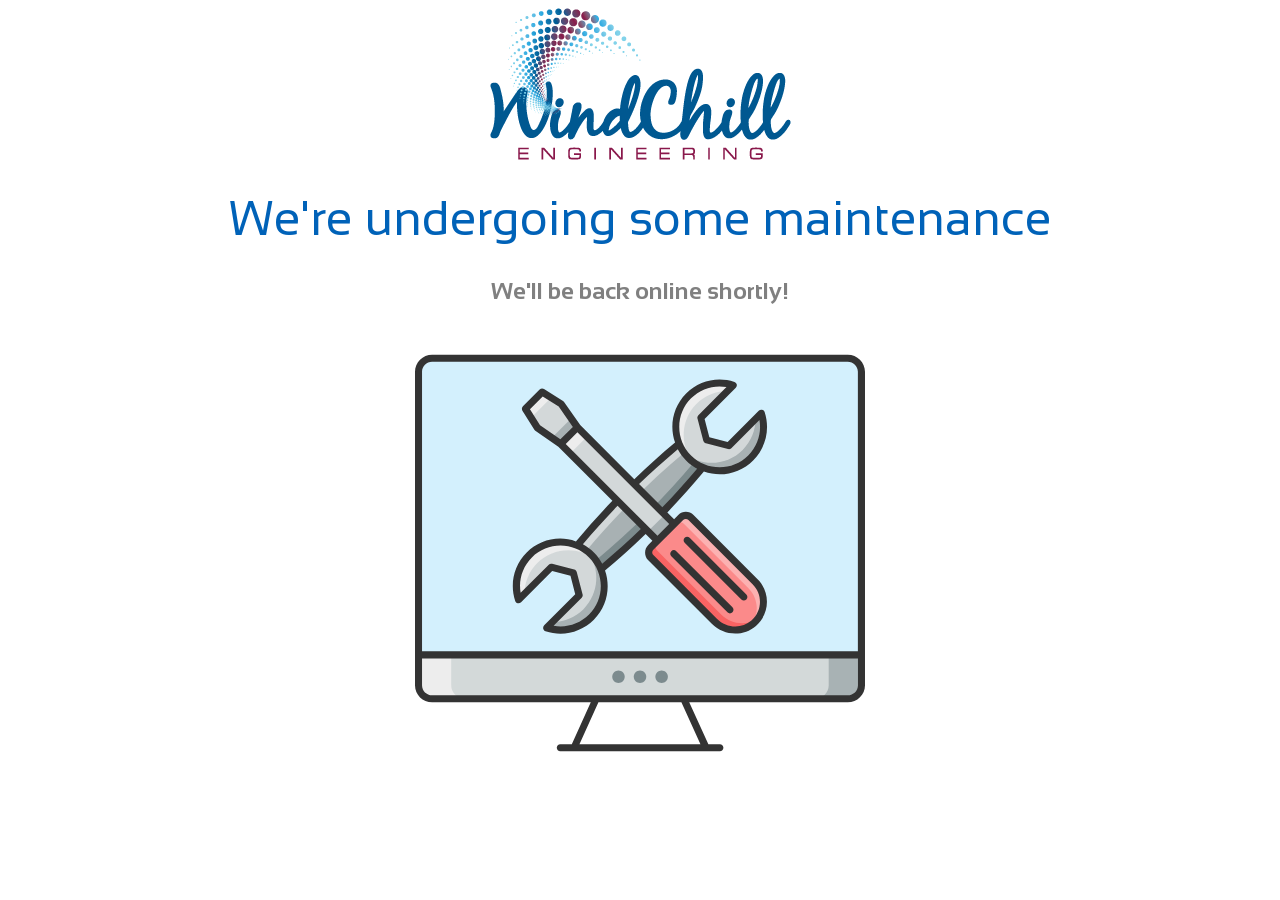
<file: www/offline.html>
<html lang="en">
<head>
    <meta charset="UTF-8">
    <meta name="viewport" content="width=device-width, initial-scale=1.0">
    <meta name="robots" content="noindex">
    <title>404 | Webpage not found</title>
    
    <style>
        @import url('https://fonts.googleapis.com/css2?family=Roboto:ital,wght@0,432;1,432&family=Sansation:ital,wght@0,300;0,400;0,700;1,300;1,400;1,700&display=swap');
        body {
            font-family: "Sansation", sans-serif;
        }

        img {
            max-width: 80%;
        }

        h1 {
            font-size: 3rem;
            text-align: center;
            color: #0062B8;
            font-weight: 400;
        }

        p {
            font-weight: bold;
            font-size: 1.5rem;
            color: grey;
            text-align: center;
        }

        .flex_img {
            display: flex;
            align-items: center;
            justify-content: center;
        }

        svg {
            margin: 0 auto;
            width: 450px;
            max-width: 80%;
            height: max-content;
        }
    </style>
</head>
<!DOCTYPE html>
<html lang="en">
<head>
    <meta charset="UTF-8">
    <meta name="viewport" content="width=device-width, initial-scale=1.0">
    <title>Undergoing Maintenance</title>
</head>
<body>
    <div class="flex_img">
        <img src="[data-uri]">
    </div>
    <h1>We're undergoing some maintenance</h1>
    <p> We'll be back online shortly!</p>
    
    <div class="flex_img">
        <!-- Uploaded to: SVG Repo, www.svgrepo.com, Generator: SVG Repo Mixer Tools -->
        <?xml version="1.0" ?>
        <svg viewBox="0 0 512 512" id="Layer_1" version="1.1" xml:space="preserve" xmlns="http://www.w3.org/2000/svg" xmlns:xlink="http://www.w3.org/1999/xlink">
            <style type="text/css">.st0{fill:#D3D9D9;}.st1{fill:#A8B2B4;}.st2{fill:#EDEDED;}.st3{fill:#D3F0FD;}.st4{fill:#333333;}.st5{fill:#7C8B8E;}.st6{fill:#D3D8D9;}.st7{fill:#A8B1B3;}.st8{fill:#7C8B8D;}.st9{fill:#FB8A8A;}.st10{fill:#FCB1B1;}.st11{fill:#F96363;}</style>
            <g><g><g><g><g><g><g><g><g><path class="st0" d="M4,371.9v34.5c0,8.6,6.9,15.5,15.5,15.5h472.9c8.6,0,15.6-6.9,15.6-15.5v-34.5H4z"/></g></g></g><g><g><g><path class="st1" d="M455.2,421.9h37.3c8.5,0,15.4-6.9,15.4-15.4v-34.6h-37.2v34.6C470.7,415,463.8,421.9,455.2,421.9z"/></g></g></g><g><g><g><path class="st2" d="M56.8,421.9H19.4C10.9,421.9,4,415,4,406.5v-34.6h37.2v34.6C41.2,415,48.1,421.9,56.8,421.9z"/></g></g></g><g><g><g><path class="st3" d="M508,49.8v322.1H4V49.8c0-8.5,6.9-15.5,15.4-15.5h472.9C500.9,34.3,508,41.3,508,49.8z"/></g></g></g><path class="st4" d="M492.4,30.3H19.5C8.8,30.3,0,39,0,49.8l0,356.6c0,10.8,8.8,19.5,19.5,19.5H200l-21.6,47.8h-13.1        c-2.2,0-4,1.8-4,4s1.8,4,4,4h181.6c2.2,0,4-1.8,4-4s-1.8-4-4-4h-13.1L312,425.9h180.4c10.8,0,19.6-8.8,19.6-19.5l0-356.6        C512,39,503.2,30.3,492.4,30.3z M324.8,473.7H187.1l21.6-47.8h94.4L324.8,473.7z M504,406.4c0,6.3-5.2,11.5-11.6,11.5H19.5        c-6.3,0-11.5-5.2-11.5-11.5v-30.5h496V406.4z M504,367.9H8V49.8c0-6.4,5.1-11.5,11.4-11.5h472.9c6.4,0,11.6,5.2,11.6,11.5        V367.9z"/></g></g><g><g><path class="st5" d="M238.6,396.9c0,4-3.2,7.1-7.1,7.1c-3.9,0-7.1-3.2-7.1-7.1c0-3.9,3.2-7.1,7.1-7.1        C235.4,389.8,238.6,393,238.6,396.9z"/></g><g><path class="st5" d="M263.1,396.9c0,4-3.2,7.1-7.1,7.1c-3.9,0-7.1-3.2-7.1-7.1c0-3.9,3.2-7.1,7.1-7.1        C259.9,389.8,263.1,393,263.1,396.9z"/></g><g><path class="st5" d="M287.7,396.9c0,4-3.2,7.1-7.1,7.1c-3.9,0-7.1-3.2-7.1-7.1c0-3.9,3.2-7.1,7.1-7.1        C284.5,389.8,287.7,393,287.7,396.9z"/></g></g></g></g></g><g><g><g><g><g><g><path class="st6" d="M381.9,147.9c-19.5,19.5-51.1,19.5-70.7,0c-19.5-19.5-19.5-51.2,0-70.7c13.8-13.8,33.6-17.8,50.9-12.1         l-37,37l6.6,25.3l25.3,6.6l37-37C399.7,114.2,395.7,134.1,381.9,147.9z"/></g></g><g><g><path class="st2" d="M362.2,65.1l-6.6,6.6c-12.8,0-25.5,4.9-35.2,14.6c-18,18-19.4,46.3-4.2,65.8c-1.7-1.3-3.3-2.7-4.9-4.3         c-19.5-19.5-19.5-51.1,0-70.7C325,63.4,344.9,59.4,362.2,65.1z"/></g></g><g><g><path class="st7" d="M381.9,147.9c-19.5,19.5-51.1,19.5-70.7,0c-1.5-1.5-3-3.1-4.2-4.8c19.6,15.1,47.8,13.7,65.8-4.3         c9.7-9.7,14.6-22.5,14.6-35.2l6.6-6.6C399.7,114.2,395.7,134.1,381.9,147.9z"/></g></g><g><g><path class="st6" d="M130.1,258.3c19.5-19.5,51.1-19.5,70.7,0c19.5,19.5,19.5,51.2,0,70.7c-13.8,13.8-33.6,17.8-50.9,12.1         l37-37l-6.6-25.3l-25.3-6.6l-37,37C112.3,291.9,116.3,272.1,130.1,258.3z"/></g></g><g><g><g><path class="st7" d="M149.9,341.1l6.6-6.6c12.8,0,25.5-4.9,35.2-14.6c18-18,19.4-46.3,4.2-65.8c1.7,1.3,3.3,2.7,4.9,4.3          c19.5,19.5,19.5,51.1,0,70.7C187,342.8,167.2,346.8,149.9,341.1z"/></g></g><g><g><path class="st2" d="M130.1,258.3c19.5-19.5,51.1-19.5,70.7,0c1.5,1.5,3,3.1,4.2,4.8c-19.6-15.1-47.8-13.7-65.8,4.3          c-9.7,9.7-14.6,22.5-14.6,35.2l-6.6,6.6C112.3,291.9,116.4,272.1,130.1,258.3z"/></g></g></g></g><g><g><path class="st7" d="M272.3,219.3c-19.3,19.3-39.6,37.8-60.6,55.2c-2.4-5.9-6.1-11.4-10.8-16.2c-4.8-4.8-10.3-8.4-16.2-10.8        c17.5-21.1,35.9-41.3,55.2-60.6c19.3-19.3,39.5-37.7,60.6-55.2c2.5,5.9,6.1,11.4,10.9,16.2c4.8,4.8,10.3,8.4,16.2,10.8        C310,179.8,291.6,200,272.3,219.3z"/></g></g><g><g><path class="st8" d="M327.5,158.7c-17.5,21.1-35.9,41.3-55.2,60.6c-19.3,19.3-39.5,37.8-60.6,55.2c-1.5-3.6-3.4-7.1-5.8-10.3        c20.2-16.8,39.6-34.6,58.1-53.2c18.5-18.5,36.3-37.9,53.2-58.1C320.4,155.3,323.9,157.2,327.5,158.7z"/></g></g><g><g><path class="st6" d="M300.4,131.7c1.5,3.6,3.4,7,5.8,10.3c-20.2,16.9-39.6,34.6-58.1,53.2s-36.3,38-53.2,58.1        c-3.2-2.4-6.7-4.3-10.3-5.8c17.5-21.1,35.9-41.3,55.2-60.6C259.1,167.5,279.3,149.1,300.4,131.7z"/></g></g></g></g><g><g><g><rect class="st6" height="155.7" transform="matrix(0.7071 -0.7071 0.7071 0.7071 -58.0665 214.8807)" width="26.8" x="216.9" y="99.7"/></g></g><g><g><rect class="st2" height="15.2" transform="matrix(0.7071 -0.7071 0.7071 0.7071 -37.4916 165.2083)" width="26.8" x="167.3" y="120.3"/></g></g><g><g><rect class="st7" height="15.2" transform="matrix(0.7071 -0.7071 0.7071 0.7071 -78.637 264.542)" width="26.8" x="266.6" y="219.6"/></g></g><g><g><polygon class="st6" points="184.8,113 165.8,132 155.7,124.9 139.3,113.5 125.7,91.9 144.7,72.9 166.3,86.5 177.7,102.9             "/></g></g><g><g><polygon class="st2" points="154.8,79.3 132.1,102 125.7,91.9 144.7,72.9      "/></g></g><g><g><polygon class="st7" points="184.8,113 165.8,132 155.7,124.9 177.7,102.9      "/></g></g><g><g><path class="st9" d="M268.4,261.3l72.3,72.3c12.1,12.1,31.8,13.5,44.7,2.3c7.4-6.5,11.1-15.4,11.1-24.4       c0-8.3-3.2-16.6-9.5-22.8l-73-73c-3.2-3.2-8.5-3.2-11.7,0l-33.9,33.9C265.2,252.8,265.2,258,268.4,261.3z"/></g></g><g><g><path class="st10" d="M382.9,337.7c0.8-0.6,1.7-1.3,2.5-1.9c7.4-6.5,11.1-15.4,11.1-24.4c0-8.3-3.2-16.6-9.5-22.8l-73-73       c-3.2-3.2-8.5-3.2-11.7,0l-7.6,7.6c3.2-3.2,8.5-3.2,11.7,0l73,73c6.3,6.3,9.4,14.6,9.5,22.8       C388.9,325.6,386.9,332.2,382.9,337.7z"/></g></g><g><g><path class="st11" d="M268.4,261.3l72.3,72.3c12.1,12.1,31.8,13.5,44.7,2.3c2-1.7,3.7-3.6,5.1-5.7c-12.9,9.1-30.9,7.1-42.2-4.2       L276,253.7c-3.2-3.2-3.2-8.5,0-11.7l-7.6,7.6C265.2,252.8,265.2,258,268.4,261.3z"/></g></g><g><path class="st4" d="M316.9,212.8c-4.8-4.8-12.6-4.8-17.4,0l-4.7,4.7l-7.7-7.7c14.4-15,28.3-30.5,41.6-46.4      c20.1,7.1,41.6,1.7,56-12.7c14.5-14.5,19.5-35.6,13.1-55c-0.4-1.3-1.5-2.3-2.9-2.6c-1.3-0.3-2.8,0.1-3.8,1.1l-35.4,35.4      l-20.8-5.4l-5.4-20.8L365,67.9c1-1,1.4-2.4,1.1-3.7c-0.3-1.4-1.3-2.4-2.6-2.9c-19.5-6.4-40.5-1.4-55,13.1      c-15.1,15.1-19.3,37-12.6,56c-15.9,13.2-31.4,27.2-46.4,41.6l-61.5-61.5l-18.4-26.3c-0.3-0.4-0.7-0.8-1.2-1.1l-21.6-13.6      c-1.6-1-3.6-0.8-5,0.6l-19,19c-1.3,1.3-1.6,3.4-0.6,5l13.6,21.6c0.3,0.4,0.6,0.8,1.1,1.1l26.2,18.3l61.5,61.5      c-14.4,15-28.3,30.4-41.5,46.2c-20.1-7.3-41.9-1.5-56,12.7c-14.5,14.5-19.5,35.6-13.1,55c0.4,1.3,1.5,2.3,2.9,2.6      c1.3,0.3,2.8-0.1,3.8-1.1l35.4-35.4l20.8,5.4l5.4,20.8L147,338.3c-1,1-1.4,2.4-1.1,3.8c0.3,1.4,1.3,2.4,2.6,2.9      c5.6,1.8,11.3,2.8,17,2.8c14,0,27.7-5.5,38-15.8c15.1-15.1,19.3-37,12.7-56c15.8-13.2,31.2-27.1,46.2-41.5l7.7,7.7l-4.7,4.7      c-4.8,4.8-4.8,12.6,0,17.4l72.3,72.3c13.8,13.8,35.8,14.9,50.2,2.4c15.9-13.9,16.8-38.2,1.9-53.1L316.9,212.8z M314.1,80      c8.8-8.8,20.4-13.5,32.4-13.5c2.6,0,5.3,0.2,7.9,0.7l-32,32c-1,1-1.4,2.5-1,3.8l6.6,25.3c0.4,1.4,1.5,2.5,2.9,2.9l25.2,6.6      c1.4,0.3,2.8,0,3.8-1l32-32c2.6,14.6-2.1,29.6-12.8,40.3c-17.9,17.9-47.1,17.9-65,0S296.2,98,314.1,80z M299,138      c2.5,4.7,5.6,8.9,9.4,12.7c3.8,3.8,8,6.9,12.6,9.4c-12.6,15-25.9,29.7-39.6,43.9l-26.5-26.5C269.3,163.9,284,150.6,299,138z       M142.3,110.7l-11.5-18.2L145.3,78l18.2,11.4l16.1,23.1l-14.2,14.2L142.3,110.7z M198,326.1c-10.7,10.7-25.7,15.4-40.3,12.8      l32-32c1-1,1.4-2.5,1-3.8l-6.6-25.3c-0.4-1.4-1.5-2.5-2.9-2.9l-25.2-6.6c-1.4-0.4-2.8,0-3.8,1l-32,32      c-2.6-14.6,2.1-29.6,12.8-40.3c17.7-17.7,46.7-18.3,65,0C215.9,279.1,215.9,308.2,198,326.1z M213,268.2      c-2.5-4.7-5.6-8.9-9.4-12.7c-3.8-3.8-8-6.9-12.6-9.4c12.6-15,25.8-29.6,39.5-43.8l26.4,26.4C242.7,242.3,228,255.6,213,268.2z       M171.5,132l13.3-13.3l104.4,104.4l-13.3,13.3L171.5,132z M382.8,332.8c-11.2,9.7-28.4,8.8-39.3-2.1l-72.3-72.3      c-0.8-0.8-1.3-1.9-1.3-3s0.4-2.2,1.3-3l33.9-33.9c0.8-0.8,1.9-1.3,3-1.3s2.2,0.4,3,1.3l73,73C395.9,303.1,395.1,322,382.8,332.8      z"/></g><g><g><path class="st4" d="M371.3,308.9l-64.5-64.5c-1.6-1.6-1.6-4.1,0-5.7s4.1-1.6,5.7,0l64.5,64.5c1.6,1.6,1.6,4.1,0,5.7       C375.4,310.5,372.9,310.5,371.3,308.9z"/></g></g><g><g><path class="st4" d="M355.5,323.5l-63.9-63.9c-1.6-1.6-1.6-4.1,0-5.7s4.1-1.6,5.7,0l63.9,63.9c1.6,1.6,1.6,4.1,0,5.7       C359.6,325.1,357,325.1,355.5,323.5z"/></g></g></g></g></g>
        </svg>
    </div>
</body>
</html>
</file>
